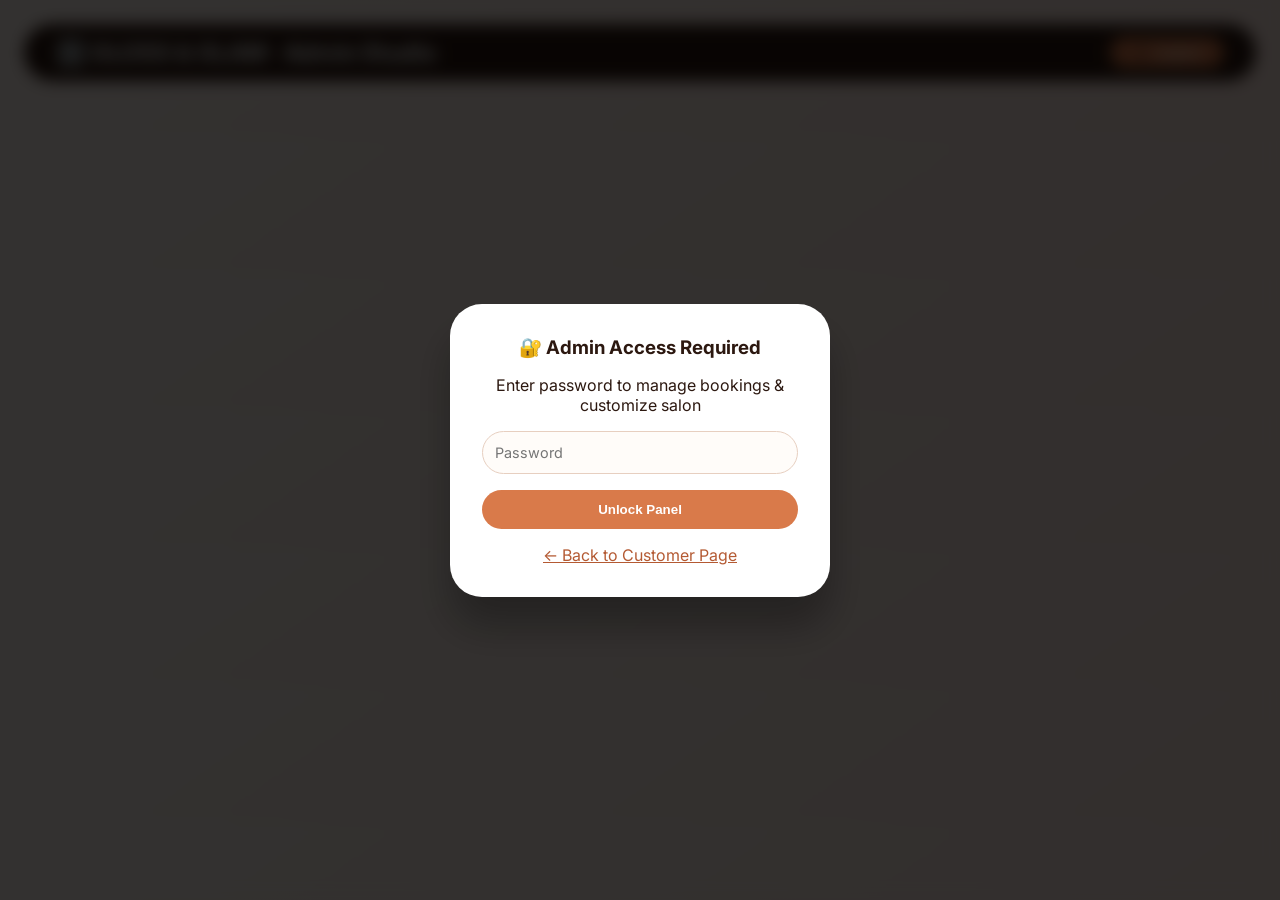
<file: admin.html>
<!DOCTYPE html>
<html lang="en">
<head>
    <meta charset="UTF-8">
    <meta name="viewport" content="width=device-width, initial-scale=1.0">
    <title>Admin Panel | GLOSS & GLAM E-Salon</title>
    <link rel="stylesheet" href="style.css">
    <link href="https://fonts.googleapis.com/css2?family=Inter:opsz,wght@14..32,300;400;500;600;700&display=swap" rel="stylesheet">
    <style>
        /* Additional admin-specific styles */
        .admin-container {
            max-width: 1400px;
            margin: 0 auto;
        }
        .admin-header {
            background: #2c1810;
            border-radius: 60px;
            padding: 0.8rem 2rem;
            display: flex;
            justify-content: space-between;
            align-items: center;
            margin-bottom: 2rem;
            color: white;
        }
        .logout-btn {
            background: #d97a4a;
            border: none;
            padding: 8px 24px;
            border-radius: 40px;
            color: white;
            cursor: pointer;
            font-weight: 600;
        }
        .admin-card {
            background: white;
            border-radius: 2rem;
            padding: 1.8rem;
            margin-bottom: 2rem;
            box-shadow: 0 20px 35px -12px rgba(0,0,0,0.1);
        }
        .bookings-table {
            width: 100%;
            overflow-x: auto;
        }
        table {
            width: 100%;
            border-collapse: collapse;
        }
        th, td {
            padding: 12px 10px;
            text-align: left;
            border-bottom: 1px solid #f0dbcf;
        }
        th {
            background: #faf0ea;
            font-weight: 700;
        }
        .delete-btn {
            background: #e25c3a;
            color: white;
            border: none;
            padding: 5px 12px;
            border-radius: 30px;
            cursor: pointer;
        }
        .admin-grid {
            display: grid;
            grid-template-columns: repeat(auto-fit, minmax(250px, 1fr));
            gap: 1rem;
            margin: 1rem 0;
        }
        .admin-field {
            display: flex;
            flex-direction: column;
            gap: 5px;
        }
        .admin-field input, .admin-field select {
            padding: 10px;
            border-radius: 1rem;
            border: 1px solid #eedbcb;
        }
        .save-btn {
            background: #2c1810;
            color: white;
            padding: 12px 24px;
            border-radius: 40px;
            border: none;
            font-weight: bold;
            cursor: pointer;
            margin-top: 1rem;
        }
        .style-row {
            display: flex;
            gap: 10px;
            align-items: center;
            margin-bottom: 10px;
            flex-wrap: wrap;
        }
        .style-row input {
            flex: 1;
        }
        .add-style-btn {
            background: #d97a4a;
            color: white;
            border: none;
            padding: 8px 20px;
            border-radius: 40px;
            cursor: pointer;
        }
        h3, h4 {
            color: #2c1810;
            margin-bottom: 1rem;
        }
        hr {
            margin: 1.5rem 0;
            border-color: #f0dbcf;
        }
    </style>
</head>
<body>
    <div class="admin-container">
        <div class="admin-header">
            <h2>🎛️ GLOSS & GLAM · Admin Studio</h2>
            <button id="logoutBtn" class="logout-btn">🚪 Logout</button>
        </div>

        <!-- Password Protection Overlay -->
        <div id="authOverlay" class="auth-overlay">
            <div class="auth-card">
                <h3>🔐 Admin Access Required</h3>
                <p>Enter password to manage bookings & customize salon</p>
                <input type="password" id="adminPassword" placeholder="Password">
                <button id="unlockBtn">Unlock Panel</button>
                <div id="authError" class="error-msg"></div>
                <a href="index.html" style="display: block; margin-top: 1rem; color: #b45a33;">← Back to Customer Page</a>
            </div>
        </div>

        <!-- Admin Content (Hidden until authentication) -->
        <div id="adminContent" style="display: none;">
            <!-- Bookings Management -->
            <div class="admin-card">
                <h3>📋 Customer Pre-Bookings</h3>
                <div class="bookings-table">
                    <table id="bookingsTable">
                        <thead>
                            <tr><th>ID</th><th>Customer</th><th>Email</th><th>Date & Time</th><th>Style</th><th>Price</th><th>Actions</th>
                        </thead>
                        <tbody id="bookingsTableBody">
                            <tr><td colspan="7">Loading bookings...</td></tr>
                        </tbody>
                    </table>
                </div>
                <button id="refreshBookings" class="save-btn" style="background:#d97a4a; margin-top:1rem;">⟳ Refresh</button>
            </div>

            <!-- Front Page Customization -->
            <div class="admin-card">
                <h3>🎨 Customize Front Page</h3>
                <div class="admin-grid">
                    <div class="admin-field">
                        <label>🏷️ Hero Title</label>
                        <input type="text" id="heroTitle" placeholder="Main headline">
                    </div>
                    <div class="admin-field">
                        <label>📝 Hero Subtext</label>
                        <input type="text" id="heroSub" placeholder="Tagline">
                    </div>
                    <div class="admin-field">
                        <label>🎨 Accent Color</label>
                        <input type="color" id="accentColor" value="#d97a4a">
                    </div>
                    <div class="admin-field">
                        <label>📦 Background Start</label>
                        <input type="color" id="bgStart" value="#fef5f0">
                    </div>
                    <div class="admin-field">
                        <label>📦 Background End</label>
                        <input type="color" id="bgEnd" value="#ffe8e0">
                    </div>
                </div>
                
                <hr>
                
                <h4>✂️ Manage Hairstyles (Name, Price, Emoji)</h4>
                <div id="hairstyleList"></div>
                <button id="addHairstyleBtn" class="add-style-btn">+ Add New Style</button>
                
                <button id="saveSettingsBtn" class="save-btn">💾 Save All Customizations</button>
            </div>
        </div>
    </div>

    <script src="admin.js"></script>
</body>
</html>
</file>
<file: style.css>
* {
    margin: 0;
    padding: 0;
    box-sizing: border-box;
}

body {
    background: linear-gradient(145deg, #fef5f0 0%, #ffe8e0 100%);
    font-family: 'Inter', sans-serif;
    color: #2c1810;
    padding: 1.5rem;
}

.container {
    max-width: 1400px;
    margin: 0 auto;
}

/* Public Header */
.public-header {
    display: flex;
    justify-content: space-between;
    align-items: center;
    margin-bottom: 2rem;
    flex-wrap: wrap;
    gap: 1rem;
}

.logo h1 {
    font-size: 1.8rem;
    background: linear-gradient(135deg, #b45f3b, #e28c5c);
    background-clip: text;
    -webkit-background-clip: text;
    color: transparent;
}

.admin-link {
    background: #2c1810;
    color: white;
    padding: 8px 20px;
    border-radius: 40px;
    text-decoration: none;
    font-weight: 600;
    transition: 0.2s;
}

.admin-link:hover {
    background: #4a2c1d;
}

/* Hero Banner */
.hero-banner {
    background: linear-gradient(120deg, #fae6db, #fff1e8);
    border-radius: 1.8rem;
    padding: 1.8rem;
    margin-bottom: 2rem;
    text-align: center;
}

.hero-title {
    font-size: 2rem;
    font-weight: 800;
}

.hero-sub {
    font-size: 0.9rem;
    color: #8e5c3e;
    margin-top: 0.5rem;
}

/* Main Grid */
.main-grid {
    display: grid;
    grid-template-columns: 1fr 1.1fr;
    gap: 2rem;
    margin-bottom: 2rem;
}

/* Cards */
.customizer-card, .booking-card {
    background: white;
    border-radius: 2rem;
    padding: 1.8rem;
    box-shadow: 0 20px 35px -12px rgba(0,0,0,0.1);
    border: 1px solid #ffe2d4;
}

.section-title {
    font-size: 1.6rem;
    font-weight: 700;
    margin-bottom: 0.5rem;
    display: flex;
    align-items: center;
    gap: 8px;
}

/* Photo Area */
.photo-canvas-area {
    background: #fef6f1;
    border-radius: 1.5rem;
    padding: 1rem;
    text-align: center;
    margin: 1rem 0;
    border: 2px dashed #ffcfb5;
}

#hairImage {
    max-width: 100%;
    max-height: 300px;
    border-radius: 1rem;
    object-fit: cover;
}

.upload-buttons {
    margin-top: 1rem;
    display: flex;
    gap: 12px;
    justify-content: center;
    flex-wrap: wrap;
}

/* Buttons */
.btn-outline {
    background: white;
    border: 1.5px solid #cf9f82;
    color: #b45a33;
    padding: 0.7rem 1.3rem;
    border-radius: 60px;
    font-weight: 600;
    cursor: pointer;
    font-family: inherit;
    transition: 0.2s;
}

.btn-outline:hover {
    background: #fff1ea;
}

/* Style Tags */
.style-grid {
    display: flex;
    flex-wrap: wrap;
    gap: 12px;
    margin: 12px 0;
}

.style-tag {
    background: #f7ede7;
    padding: 8px 18px;
    border-radius: 40px;
    font-size: 0.85rem;
    font-weight: 500;
    cursor: pointer;
    transition: 0.2s;
}

.style-tag.active {
    background: #d97a4a;
    color: white;
}

.style-tag:hover:not(.active) {
    background: #ffe1d2;
}

/* Price Tag */
.price-tag {
    background: #faf1eb;
    padding: 0.8rem 1rem;
    border-radius: 1rem;
    margin: 1rem 0;
    display: flex;
    justify-content: space-between;
    font-weight: 500;
}

.price-value {
    font-size: 1.7rem;
    font-weight: 800;
    color: #c55a2c;
}

.note-text {
    font-size: 0.7rem;
    color: #a07a62;
}

/* Form Styles */
.form-group {
    margin-bottom: 1rem;
}

label {
    font-weight: 600;
    display: block;
    margin-bottom: 6px;
    font-size: 0.85rem;
    color: #604530;
}

input, select, textarea {
    width: 100%;
    padding: 12px 14px;
    border-radius: 1rem;
    border: 1.5px solid #eedbcb;
    background: #fffcf9;
    font-family: inherit;
    font-size: 0.9rem;
    transition: 0.2s;
}

input:focus, select:focus, textarea:focus {
    outline: none;
    border-color: #d97a4a;
    box-shadow: 0 0 0 2px rgba(217,122,74,0.2);
}

.datetime-row {
    display: flex;
    gap: 12px;
}

.datetime-row .form-group {
    flex: 1;
}

.booking-summary {
    background: #fef4ef;
    border-radius: 1rem;
    padding: 1rem;
    margin: 1rem 0;
}

.btn-book {
    width: 100%;
    background: #2c1810;
    color: white;
    padding: 14px;
    font-size: 1.1rem;
    font-weight: 700;
    border-radius: 60px;
    border: none;
    cursor: pointer;
    transition: 0.2s;
}

.btn-book:hover {
    background: #4b2c1d;
    transform: scale(1.01);
}

/* Toast Message */
.toast-msg {
    position: fixed;
    bottom: 30px;
    left: 50%;
    transform: translateX(-50%);
    background: #2c2a29;
    color: #ffefdd;
    padding: 12px 28px;
    border-radius: 60px;
    opacity: 0;
    transition: opacity 0.3s;
    pointer-events: none;
    z-index: 1000;
}

.toast-msg.show {
    opacity: 1;
}

/* Footer */
footer {
    text-align: center;
    margin-top: 2rem;
    font-size: 0.75rem;
    color: #b78f72;
    border-top: 1px solid #ffddce;
    padding-top: 1.5rem;
}

/* Auth Overlay for Admin */
.auth-overlay {
    position: fixed;
    top: 0;
    left: 0;
    width: 100%;
    height: 100%;
    background: rgba(0,0,0,0.8);
    backdrop-filter: blur(8px);
    z-index: 2000;
    display: flex;
    align-items: center;
    justify-content: center;
}

.auth-card {
    background: white;
    max-width: 380px;
    width: 90%;
    border-radius: 2rem;
    padding: 2rem;
    text-align: center;
    box-shadow: 0 30px 40px rgba(0,0,0,0.3);
}

.auth-card input {
    width: 100%;
    padding: 12px;
    margin: 1rem 0;
    border-radius: 60px;
    border: 1px solid #e7cfc0;
}

.auth-card button {
    background: #d97a4a;
    border: none;
    padding: 12px;
    width: 100%;
    border-radius: 60px;
    font-weight: bold;
    color: white;
    cursor: pointer;
}

.error-msg {
    color: #bc4e2c;
    margin-top: 8px;
    font-size: 0.8rem;
}

/* Responsive */
@media (max-width: 780px) {
    body {
        padding: 1rem;
    }
    .main-grid {
        grid-template-columns: 1fr;
        gap: 1.5rem;
    }
    .hero-title {
        font-size: 1.4rem;
    }
}
</file>
